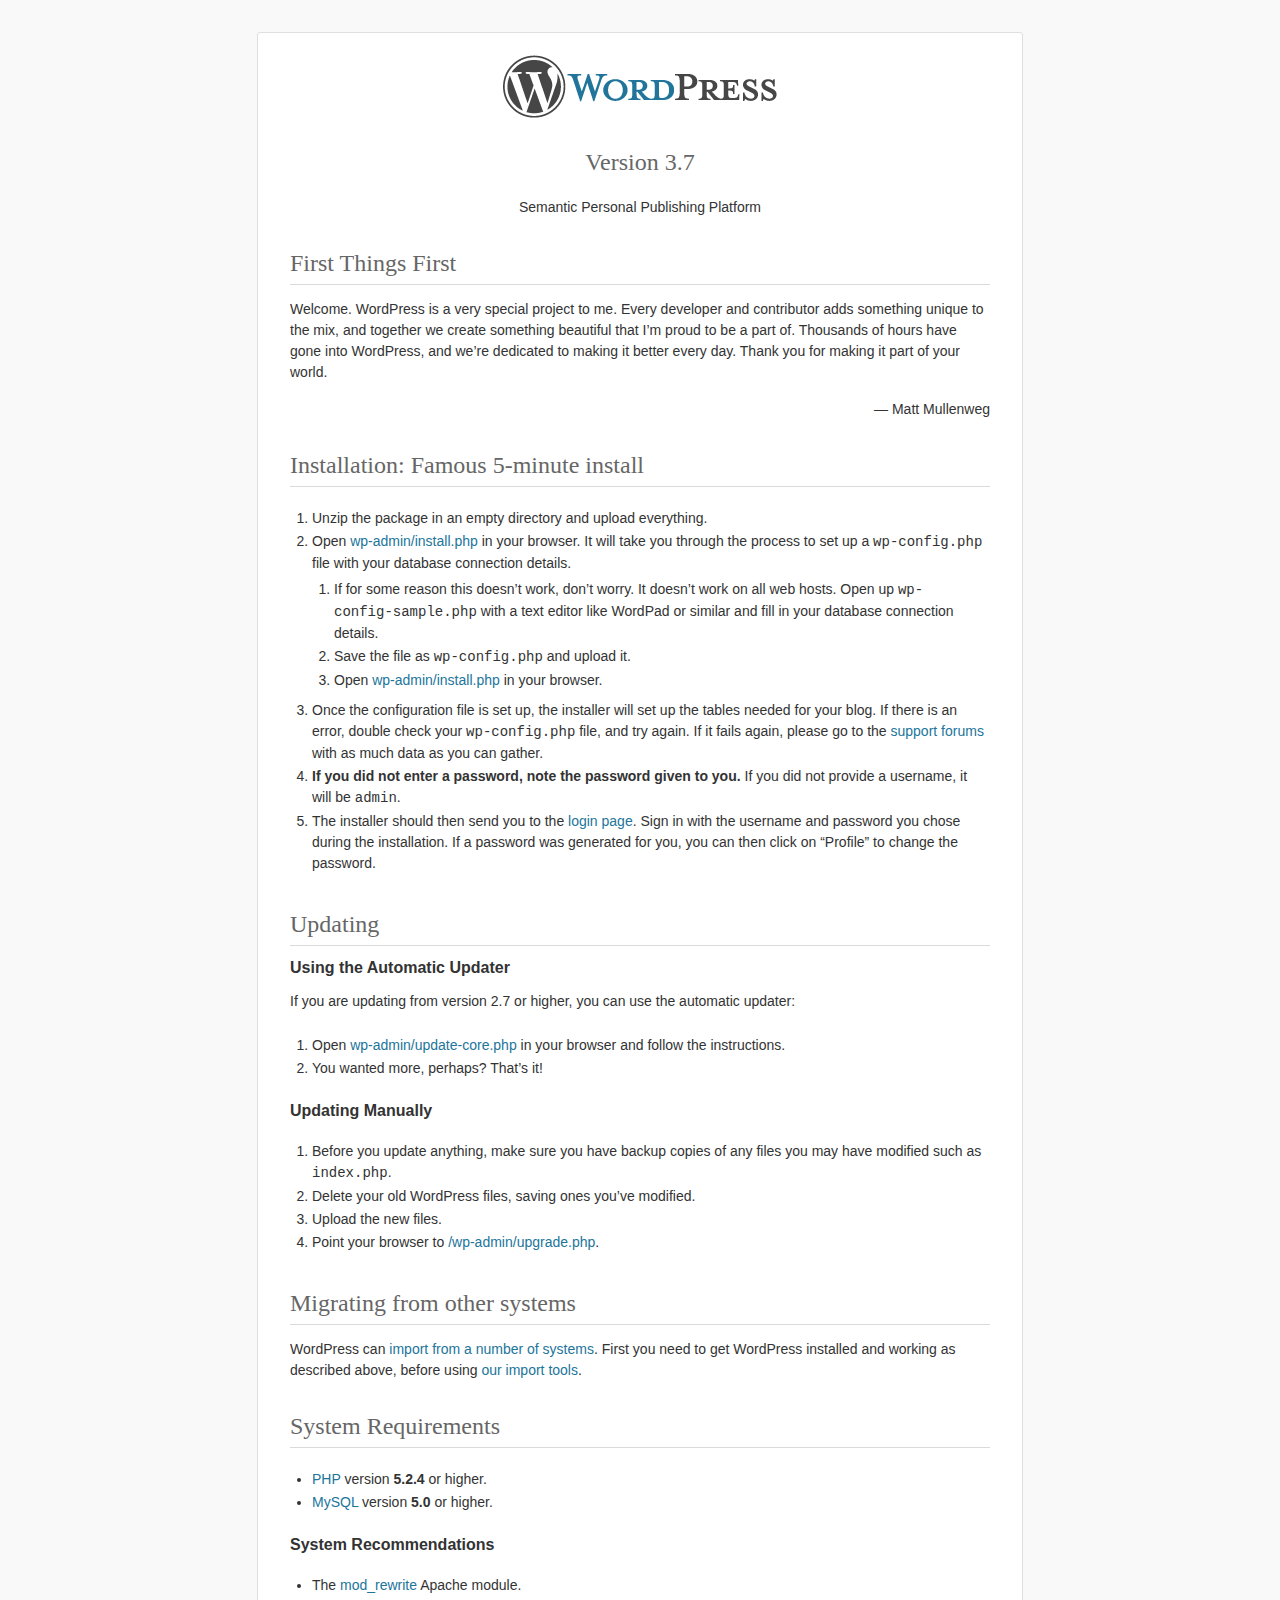
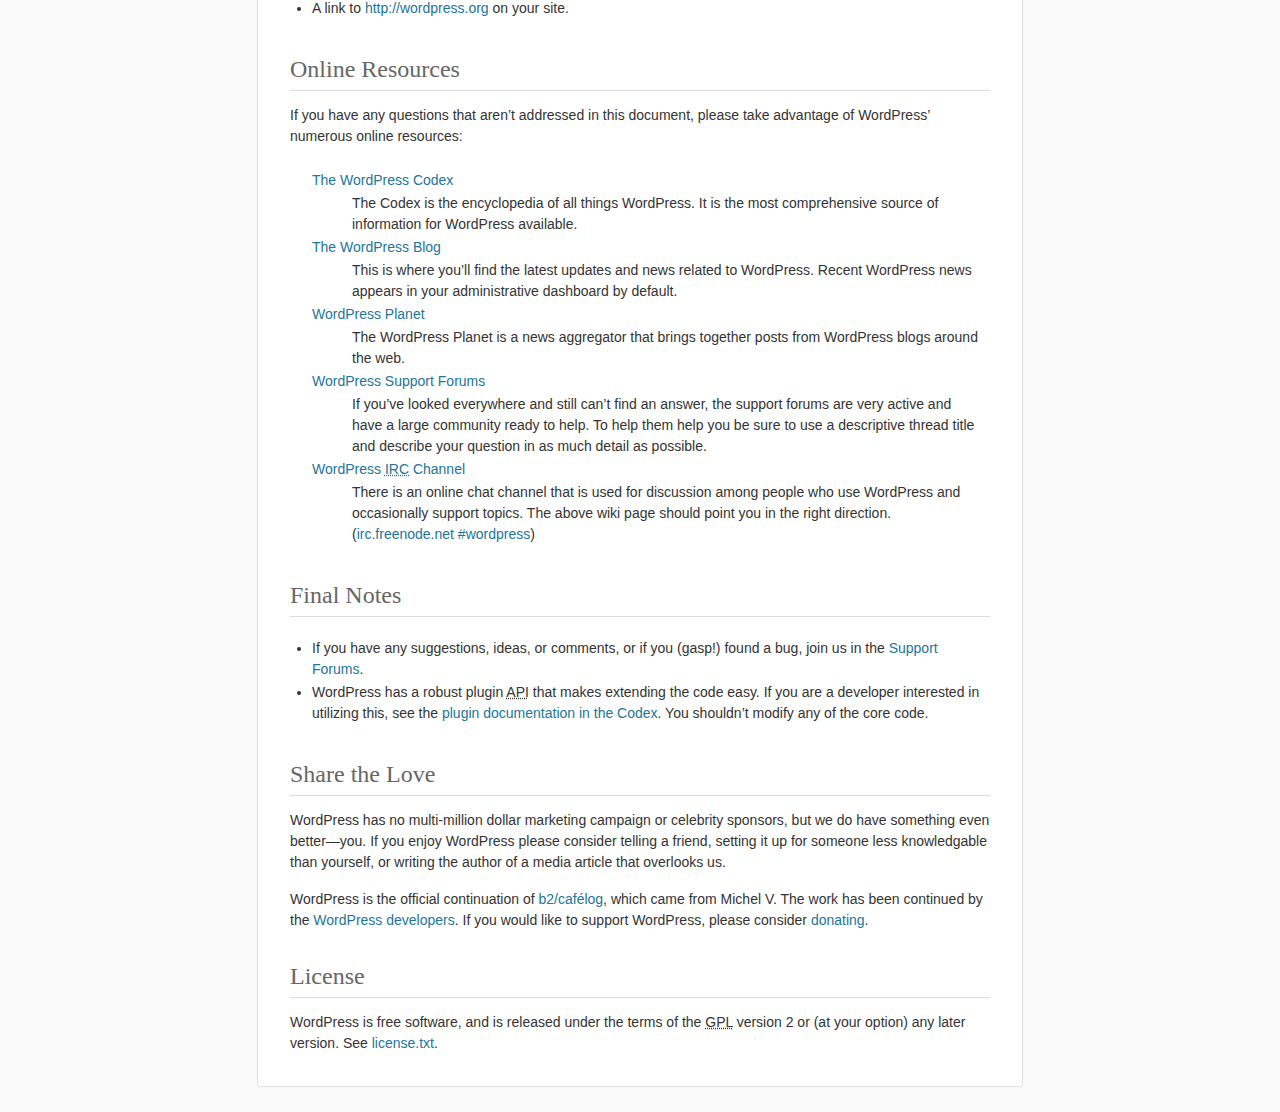
<file: news/readme.html>
<!DOCTYPE html>
<html>
<head>
	<meta http-equiv="Content-Type" content="text/html; charset=utf-8" />
	<title>WordPress &#8250; ReadMe</title>
	<link rel="stylesheet" href="wp-admin/css/install.css?ver=20100228" type="text/css" />
</head>
<body>
<h1 id="logo">
	<a href="http://wordpress.org/"><img alt="WordPress" src="wp-admin/images/wordpress-logo.png" /></a>
	<br /> Version 3.7
</h1>
<p style="text-align: center">Semantic Personal Publishing Platform</p>

<h1>First Things First</h1>
<p>Welcome. WordPress is a very special project to me. Every developer and contributor adds something unique to the mix, and together we create something beautiful that I&#8217;m proud to be a part of. Thousands of hours have gone into WordPress, and we&#8217;re dedicated to making it better every day. Thank you for making it part of your world.</p>
<p style="text-align: right">&#8212; Matt Mullenweg</p>

<h1>Installation: Famous 5-minute install</h1>
<ol>
	<li>Unzip the package in an empty directory and upload everything.</li>
	<li>Open <span class="file"><a href="wp-admin/install.php">wp-admin/install.php</a></span> in your browser. It will take you through the process to set up a <code>wp-config.php</code> file with your database connection details.
		<ol>
			<li>If for some reason this doesn&#8217;t work, don&#8217;t worry. It doesn&#8217;t work on all web hosts. Open up <code>wp-config-sample.php</code> with a text editor like WordPad or similar and fill in your database connection details.</li>
			<li>Save the file as <code>wp-config.php</code> and upload it.</li>
			<li>Open <span class="file"><a href="wp-admin/install.php">wp-admin/install.php</a></span> in your browser.</li>
		</ol>
	</li>
	<li>Once the configuration file is set up, the installer will set up the tables needed for your blog. If there is an error, double check your <code>wp-config.php</code> file, and try again. If it fails again, please go to the <a href="http://wordpress.org/support/" title="WordPress support">support forums</a> with as much data as you can gather.</li>
	<li><strong>If you did not enter a password, note the password given to you.</strong> If you did not provide a username, it will be <code>admin</code>.</li>
	<li>The installer should then send you to the <a href="wp-login.php">login page</a>. Sign in with the username and password you chose during the installation. If a password was generated for you, you can then click on &#8220;Profile&#8221; to change the password.</li>
</ol>

<h1>Updating</h1>
<h2>Using the Automatic Updater</h2>
<p>If you are updating from version 2.7 or higher, you can use the automatic updater:</p>
<ol>
	<li>Open <span class="file"><a href="wp-admin/update-core.php">wp-admin/update-core.php</a></span> in your browser and follow the instructions.</li>
	<li>You wanted more, perhaps? That&#8217;s it!</li>
</ol>

<h2>Updating Manually</h2>
<ol>
	<li>Before you update anything, make sure you have backup copies of any files you may have modified such as <code>index.php</code>.</li>
	<li>Delete your old WordPress files, saving ones you&#8217;ve modified.</li>
	<li>Upload the new files.</li>
	<li>Point your browser to <span class="file"><a href="wp-admin/upgrade.php">/wp-admin/upgrade.php</a>.</span></li>
</ol>

<h1>Migrating from other systems</h1>
<p>WordPress can <a href="http://codex.wordpress.org/Importing_Content">import from a number of systems</a>. First you need to get WordPress installed and working as described above, before using <a href="wp-admin/import.php" title="Import to WordPress">our import tools</a>.</p>

<h1>System Requirements</h1>
<ul>
	<li><a href="http://php.net/">PHP</a> version <strong>5.2.4</strong> or higher.</li>
	<li><a href="http://www.mysql.com/">MySQL</a> version <strong>5.0</strong> or higher.</li>
</ul>

<h2>System Recommendations</h2>
<ul>
	<li>The <a href="http://httpd.apache.org/docs/2.2/mod/mod_rewrite.html">mod_rewrite</a> Apache module.</li>
	<li>A link to <a href="http://wordpress.org/">http://wordpress.org</a> on your site.</li>
</ul>

<h1>Online Resources</h1>
<p>If you have any questions that aren&#8217;t addressed in this document, please take advantage of WordPress&#8217; numerous online resources:</p>
<dl>
	<dt><a href="http://codex.wordpress.org/">The WordPress Codex</a></dt>
		<dd>The Codex is the encyclopedia of all things WordPress. It is the most comprehensive source of information for WordPress available.</dd>
	<dt><a href="http://wordpress.org/news/">The WordPress Blog</a></dt>
		<dd>This is where you&#8217;ll find the latest updates and news related to WordPress. Recent WordPress news appears in your administrative dashboard by default.</dd>
	<dt><a href="http://planet.wordpress.org/">WordPress Planet</a></dt>
		<dd>The WordPress Planet is a news aggregator that brings together posts from WordPress blogs around the web.</dd>
	<dt><a href="http://wordpress.org/support/">WordPress Support Forums</a></dt>
		<dd>If you&#8217;ve looked everywhere and still can&#8217;t find an answer, the support forums are very active and have a large community ready to help. To help them help you be sure to use a descriptive thread title and describe your question in as much detail as possible.</dd>
	<dt><a href="http://codex.wordpress.org/IRC">WordPress <abbr title="Internet Relay Chat">IRC</abbr> Channel</a></dt>
		<dd>There is an online chat channel that is used for discussion among people who use WordPress and occasionally support topics. The above wiki page should point you in the right direction. (<a href="irc://irc.freenode.net/wordpress">irc.freenode.net #wordpress</a>)</dd>
</dl>

<h1>Final Notes</h1>
<ul>
	<li>If you have any suggestions, ideas, or comments, or if you (gasp!) found a bug, join us in the <a href="http://wordpress.org/support/">Support Forums</a>.</li>
	<li>WordPress has a robust plugin <abbr title="application programming interface">API</abbr> that makes extending the code easy. If you are a developer interested in utilizing this, see the <a href="http://codex.wordpress.org/Plugin_API" title="WordPress plugin API">plugin documentation in the Codex</a>. You shouldn&#8217;t modify any of the core code.</li>
</ul>

<h1>Share the Love</h1>
<p>WordPress has no multi-million dollar marketing campaign or celebrity sponsors, but we do have something even better&#8212;you. If you enjoy WordPress please consider telling a friend, setting it up for someone less knowledgable than yourself, or writing the author of a media article that overlooks us.</p>

<p>WordPress is the official continuation of <a href="http://cafelog.com/">b2/caf&#233;log</a>, which came from Michel V. The work has been continued by the <a href="http://wordpress.org/about/">WordPress developers</a>. If you would like to support WordPress, please consider <a href="http://wordpress.org/donate/" title="Donate to WordPress">donating</a>.</p>

<h1>License</h1>
<p>WordPress is free software, and is released under the terms of the <abbr title="GNU General Public License">GPL</abbr> version 2 or (at your option) any later version. See <a href="license.txt">license.txt</a>.</p>

</body>
</html>
</file>
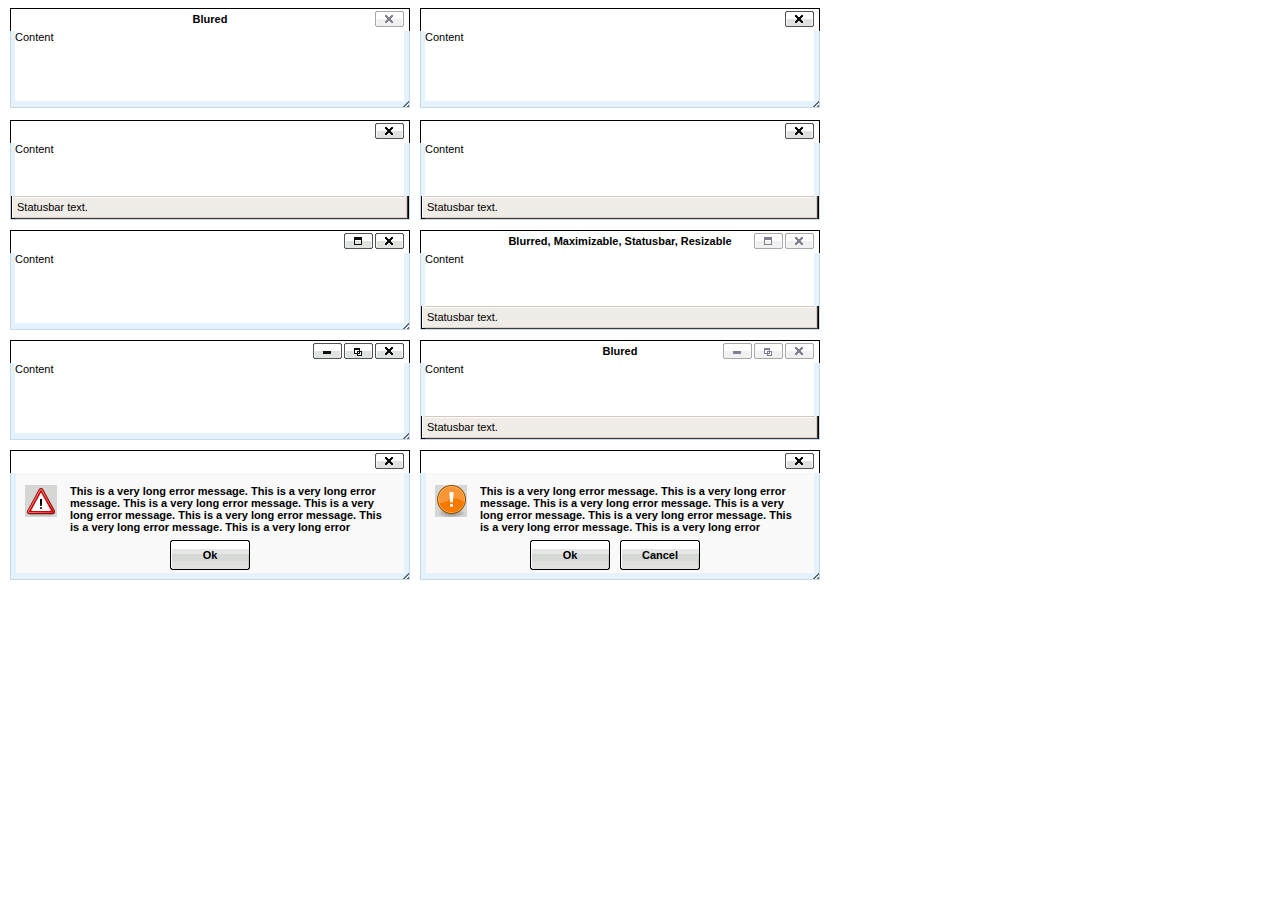
<file: news/wp-includes/js/tinymce/plugins/inlinepopups/template.htm>
<!-- <!DOCTYPE html PUBLIC "-//W3C//DTD XHTML 1.0 Strict//EN" "http://www.w3.org/TR/xhtml1/DTD/xhtml1-strict.dtd"> -->
<html xmlns="http://www.w3.org/1999/xhtml">
<head>
<title>Template for dialogs</title>
<link rel="stylesheet" type="text/css" href="skins/clearlooks2/window.css?ver=359-20131010" />
</head>
<body>

<div class="mceEditor">
	<div class="clearlooks2" style="width:400px; height:100px; left:10px;">
		<div class="mceWrapper">
			<div class="mceTop">
				<div class="mceLeft"></div>
				<div class="mceCenter"></div>
				<div class="mceRight"></div>
				<span>Blured</span>
			</div>

			<div class="mceMiddle">
				<div class="mceLeft"></div>
				<span>Content</span>
				<div class="mceRight"></div>
			</div>

			<div class="mceBottom">
				<div class="mceLeft"></div>
				<div class="mceCenter"></div>
				<div class="mceRight"></div>
				<span>Statusbar text.</span>
			</div>

			<a class="mceMove" href="#"></a>
			<a class="mceMin" href="#"></a>
			<a class="mceMax" href="#"></a>
			<a class="mceMed" href="#"></a>
			<a class="mceClose" href="#"></a>
			<a class="mceResize mceResizeN" href="#"></a>
			<a class="mceResize mceResizeS" href="#"></a>
			<a class="mceResize mceResizeW" href="#"></a>
			<a class="mceResize mceResizeE" href="#"></a>
			<a class="mceResize mceResizeNW" href="#"></a>
			<a class="mceResize mceResizeNE" href="#"></a>
			<a class="mceResize mceResizeSW" href="#"></a>
			<a class="mceResize mceResizeSE" href="#"></a>
		</div>
	</div>

	<div class="clearlooks2" style="width:400px; height:100px; left:420px;">
		<div class="mceWrapper mceMovable mceFocus">
			<div class="mceTop">
				<div class="mceLeft"></div>
				<div class="mceCenter"></div>
				<div class="mceRight"></div>
				<span>Focused</span>
			</div>

			<div class="mceMiddle">
				<div class="mceLeft"></div>
				<span>Content</span>
				<div class="mceRight"></div>
			</div>

			<div class="mceBottom">
				<div class="mceLeft"></div>
				<div class="mceCenter"></div>
				<div class="mceRight"></div>
				<span>Statusbar text.</span>
			</div>

			<a class="mceMove" href="#"></a>
			<a class="mceMin" href="#"></a>
			<a class="mceMax" href="#"></a>
			<a class="mceMed" href="#"></a>
			<a class="mceClose" href="#"></a>
			<a class="mceResize mceResizeN" href="#"></a>
			<a class="mceResize mceResizeS" href="#"></a>
			<a class="mceResize mceResizeW" href="#"></a>
			<a class="mceResize mceResizeE" href="#"></a>
			<a class="mceResize mceResizeNW" href="#"></a>
			<a class="mceResize mceResizeNE" href="#"></a>
			<a class="mceResize mceResizeSW" href="#"></a>
			<a class="mceResize mceResizeSE" href="#"></a>
		</div>
	</div>

	<div class="clearlooks2" style="width:400px; height:100px; left:10px; top:120px;">
		<div class="mceWrapper mceMovable mceFocus mceStatusbar">
			<div class="mceTop">
				<div class="mceLeft"></div>
				<div class="mceCenter"></div>
				<div class="mceRight"></div>
				<span>Statusbar</span>
			</div>

			<div class="mceMiddle">
				<div class="mceLeft"></div>
				<span>Content</span>
				<div class="mceRight"></div>
			</div>

			<div class="mceBottom">
				<div class="mceLeft"></div>
				<div class="mceCenter"></div>
				<div class="mceRight"></div>
				<span>Statusbar text.</span>
			</div>

			<a class="mceMove" href="#"></a>
			<a class="mceMin" href="#"></a>
			<a class="mceMax" href="#"></a>
			<a class="mceMed" href="#"></a>
			<a class="mceClose" href="#"></a>
			<a class="mceResize mceResizeN" href="#"></a>
			<a class="mceResize mceResizeS" href="#"></a>
			<a class="mceResize mceResizeW" href="#"></a>
			<a class="mceResize mceResizeE" href="#"></a>
			<a class="mceResize mceResizeNW" href="#"></a>
			<a class="mceResize mceResizeNE" href="#"></a>
			<a class="mceResize mceResizeSW" href="#"></a>
			<a class="mceResize mceResizeSE" href="#"></a>
		</div>
	</div>

	<div class="clearlooks2" style="width:400px; height:100px; left:420px; top:120px;">
		<div class="mceWrapper mceMovable mceFocus mceStatusbar mceResizable">
			<div class="mceTop">
				<div class="mceLeft"></div>
				<div class="mceCenter"></div>
				<div class="mceRight"></div>
				<span>Statusbar, Resizable</span>
			</div>

			<div class="mceMiddle">
				<div class="mceLeft"></div>
				<span>Content</span>
				<div class="mceRight"></div>
			</div>

			<div class="mceBottom">
				<div class="mceLeft"></div>
				<div class="mceCenter"></div>
				<div class="mceRight"></div>
				<span>Statusbar text.</span>
			</div>

			<a class="mceMove" href="#"></a>
			<a class="mceMin" href="#"></a>
			<a class="mceMax" href="#"></a>
			<a class="mceMed" href="#"></a>
			<a class="mceClose" href="#"></a>
			<a class="mceResize mceResizeN" href="#"></a>
			<a class="mceResize mceResizeS" href="#"></a>
			<a class="mceResize mceResizeW" href="#"></a>
			<a class="mceResize mceResizeE" href="#"></a>
			<a class="mceResize mceResizeNW" href="#"></a>
			<a class="mceResize mceResizeNE" href="#"></a>
			<a class="mceResize mceResizeSW" href="#"></a>
			<a class="mceResize mceResizeSE" href="#"></a>
		</div>
	</div>

	<div class="clearlooks2" style="width:400px; height:100px; left:10px; top:230px;">
		<div class="mceWrapper mceMovable mceFocus mceResizable mceMaximizable">
			<div class="mceTop">
				<div class="mceLeft"></div>
				<div class="mceCenter"></div>
				<div class="mceRight"></div>
				<span>Resizable, Maximizable</span>
			</div>

			<div class="mceMiddle">
				<div class="mceLeft"></div>
				<span>Content</span>
				<div class="mceRight"></div>
			</div>

			<div class="mceBottom">
				<div class="mceLeft"></div>
				<div class="mceCenter"></div>
				<div class="mceRight"></div>
				<span>Statusbar text.</span>
			</div>

			<a class="mceMove" href="#"></a>
			<a class="mceMin" href="#"></a>
			<a class="mceMax" href="#"></a>
			<a class="mceMed" href="#"></a>
			<a class="mceClose" href="#"></a>
			<a class="mceResize mceResizeN" href="#"></a>
			<a class="mceResize mceResizeS" href="#"></a>
			<a class="mceResize mceResizeW" href="#"></a>
			<a class="mceResize mceResizeE" href="#"></a>
			<a class="mceResize mceResizeNW" href="#"></a>
			<a class="mceResize mceResizeNE" href="#"></a>
			<a class="mceResize mceResizeSW" href="#"></a>
			<a class="mceResize mceResizeSE" href="#"></a>
		</div>
	</div>

	<div class="clearlooks2" style="width:400px; height:100px; left:420px; top:230px;">
		<div class="mceWrapper mceMovable mceStatusbar mceResizable mceMaximizable">
			<div class="mceTop">
				<div class="mceLeft"></div>
				<div class="mceCenter"></div>
				<div class="mceRight"></div>
				<span>Blurred, Maximizable, Statusbar, Resizable</span>
			</div>

			<div class="mceMiddle">
				<div class="mceLeft"></div>
				<span>Content</span>
				<div class="mceRight"></div>
			</div>

			<div class="mceBottom">
				<div class="mceLeft"></div>
				<div class="mceCenter"></div>
				<div class="mceRight"></div>
				<span>Statusbar text.</span>
			</div>

			<a class="mceMove" href="#"></a>
			<a class="mceMin" href="#"></a>
			<a class="mceMax" href="#"></a>
			<a class="mceMed" href="#"></a>
			<a class="mceClose" href="#"></a>
			<a class="mceResize mceResizeN" href="#"></a>
			<a class="mceResize mceResizeS" href="#"></a>
			<a class="mceResize mceResizeW" href="#"></a>
			<a class="mceResize mceResizeE" href="#"></a>
			<a class="mceResize mceResizeNW" href="#"></a>
			<a class="mceResize mceResizeNE" href="#"></a>
			<a class="mceResize mceResizeSW" href="#"></a>
			<a class="mceResize mceResizeSE" href="#"></a>
		</div>
	</div>

	<div class="clearlooks2" style="width:400px; height:100px; left:10px; top:340px;">
		<div class="mceWrapper mceMovable mceFocus mceResizable mceMaximized mceMinimizable mceMaximizable">
			<div class="mceTop">
				<div class="mceLeft"></div>
				<div class="mceCenter"></div>
				<div class="mceRight"></div>
				<span>Maximized, Maximizable, Minimizable</span>
			</div>

			<div class="mceMiddle">
				<div class="mceLeft"></div>
				<span>Content</span>
				<div class="mceRight"></div>
			</div>

			<div class="mceBottom">
				<div class="mceLeft"></div>
				<div class="mceCenter"></div>
				<div class="mceRight"></div>
				<span>Statusbar text.</span>
			</div>

			<a class="mceMove" href="#"></a>
			<a class="mceMin" href="#"></a>
			<a class="mceMax" href="#"></a>
			<a class="mceMed" href="#"></a>
			<a class="mceClose" href="#"></a>
			<a class="mceResize mceResizeN" href="#"></a>
			<a class="mceResize mceResizeS" href="#"></a>
			<a class="mceResize mceResizeW" href="#"></a>
			<a class="mceResize mceResizeE" href="#"></a>
			<a class="mceResize mceResizeNW" href="#"></a>
			<a class="mceResize mceResizeNE" href="#"></a>
			<a class="mceResize mceResizeSW" href="#"></a>
			<a class="mceResize mceResizeSE" href="#"></a>
		</div>
	</div>

	<div class="clearlooks2" style="width:400px; height:100px; left:420px; top:340px;">
		<div class="mceWrapper mceMovable mceStatusbar mceResizable mceMaximized mceMinimizable mceMaximizable">
			<div class="mceTop">
				<div class="mceLeft"></div>
				<div class="mceCenter"></div>
				<div class="mceRight"></div>
				<span>Blured</span>
			</div>

			<div class="mceMiddle">
				<div class="mceLeft"></div>
				<span>Content</span>
				<div class="mceRight"></div>
			</div>

			<div class="mceBottom">
				<div class="mceLeft"></div>
				<div class="mceCenter"></div>
				<div class="mceRight"></div>
				<span>Statusbar text.</span>
			</div>

			<a class="mceMove" href="#"></a>
			<a class="mceMin" href="#"></a>
			<a class="mceMax" href="#"></a>
			<a class="mceMed" href="#"></a>
			<a class="mceClose" href="#"></a>
			<a class="mceResize mceResizeN" href="#"></a>
			<a class="mceResize mceResizeS" href="#"></a>
			<a class="mceResize mceResizeW" href="#"></a>
			<a class="mceResize mceResizeE" href="#"></a>
			<a class="mceResize mceResizeNW" href="#"></a>
			<a class="mceResize mceResizeNE" href="#"></a>
			<a class="mceResize mceResizeSW" href="#"></a>
			<a class="mceResize mceResizeSE" href="#"></a>
		</div>
	</div>

	<div class="clearlooks2" style="width:400px; height:130px; left:10px; top:450px;">
		<div class="mceWrapper mceMovable mceFocus mceModal mceAlert">
			<div class="mceTop">
				<div class="mceLeft"></div>
				<div class="mceCenter"></div>
				<div class="mceRight"></div>
				<span>Alert</span>
			</div>

			<div class="mceMiddle">
				<div class="mceLeft"></div>
				<span>
					This is a very long error message. This is a very long error message.
					This is a very long error message. This is a very long error message.
					This is a very long error message. This is a very long error message.
					This is a very long error message. This is a very long error message.
					This is a very long error message. This is a very long error message.
					This is a very long error message. This is a very long error message.
				</span>
				<div class="mceRight"></div>
				<div class="mceIcon"></div>
			</div>

			<div class="mceBottom">
				<div class="mceLeft"></div>
				<div class="mceCenter"></div>
				<div class="mceRight"></div>
			</div>

			<a class="mceMove" href="#"></a>
			<a class="mceButton mceOk" href="#">Ok</a>
			<a class="mceClose" href="#"></a>
		</div>
	</div>

	<div class="clearlooks2" style="width:400px; height:130px; left:420px; top:450px;">
		<div class="mceWrapper mceMovable mceFocus mceModal mceConfirm">
			<div class="mceTop">
				<div class="mceLeft"></div>
				<div class="mceCenter"></div>
				<div class="mceRight"></div>
				<span>Confirm</span>
			</div>

			<div class="mceMiddle">
				<div class="mceLeft"></div>
				<span>
					This is a very long error message. This is a very long error message.
					This is a very long error message. This is a very long error message.
					This is a very long error message. This is a very long error message.
					This is a very long error message. This is a very long error message.
					This is a very long error message. This is a very long error message.
					This is a very long error message. This is a very long error message.
					</span>
				<div class="mceRight"></div>
				<div class="mceIcon"></div>
			</div>

			<div class="mceBottom">
				<div class="mceLeft"></div>
				<div class="mceCenter"></div>
				<div class="mceRight"></div>
			</div>

			<a class="mceMove" href="#"></a>
			<a class="mceButton mceOk" href="#">Ok</a>
			<a class="mceButton mceCancel" href="#">Cancel</a>
			<a class="mceClose" href="#"></a>
		</div>
	</div>
</div>

</body>
</html>
</file>
<file: news/wp-admin/css/install.css>
html {
	background: #f9f9f9;
}

body {
	background: #fff;
	color: #333;
	font-family: sans-serif;
	margin: 2em auto;
	padding: 1em 2em;
	-webkit-border-radius: 3px;
	border-radius: 3px;
	border: 1px solid #dfdfdf;
	max-width: 700px;
}

a {
	color: #21759b;
	text-decoration: none;
}

a:hover {
	color: #d54e21;
}

h1 {
	border-bottom: 1px solid #dadada;
	clear: both;
	color: #666;
	font: 24px Georgia, "Times New Roman", Times, serif;
	margin: 30px 0 0 0;
	padding: 0;
	padding-bottom: 7px;
}

h2 {
	font-size: 16px;
}

p, li, dd, dt {
	padding-bottom: 2px;
	font-size: 14px;
	line-height: 1.5;
}

code, .code {
	font-size: 14px;
}

ul, ol, dl {
	padding: 5px 5px 5px 22px;
}

a img {
	border:0
}
abbr {
	border: 0;
	font-variant: normal;
}
#logo {
	margin: 6px 0 14px 0;
	border-bottom: none;
	text-align:center
}
#logo a {
	background-image: url('../images/wordpress-logo.png?ver=20120216');
	background-size: 274px 63px;
	background-position: top center;
	background-repeat: no-repeat;
	height: 67px;
	text-indent: -9999px;
	outline: none;
	overflow: hidden;
	display: block;
}
@media print,
  (-o-min-device-pixel-ratio: 5/4),
  (-webkit-min-device-pixel-ratio: 1.25),
  (min-resolution: 120dpi) {
	#logo a {
		background-image: url('../images/wordpress-logo-2x.png?ver=20120412');
		background-size: 274px 63px;
	}
}
.step {
	margin: 20px 0 15px;
}
.step, th {
	text-align: left;
	padding: 0;
}
.step .button-large {
	font-size: 14px;
}
textarea {
	border: 1px solid #dfdfdf;
	-webkit-border-radius: 3px;
	border-radius: 3px;
	font-family: sans-serif;
	width:  695px;
}

.form-table {
	border-collapse: collapse;
	margin-top: 1em;
	width: 100%;
}

.form-table td {
	margin-bottom: 9px;
	padding: 10px 20px 10px 0;
	border-bottom: 8px solid #fff;
	font-size: 14px;
	vertical-align: top
}

.form-table th {
	font-size: 14px;
	text-align: left;
	padding: 16px 20px 10px 0;
	border-bottom: 8px solid #fff;
	width: 140px;
	vertical-align: top;
}

.form-table code {
	line-height: 18px;
	font-size: 14px;
}

.form-table p {
	margin: 4px 0 0 0;
	font-size: 11px;
}

.form-table input {
	line-height: 20px;
	font-size: 15px;
	padding: 2px;
	border: 1px #dfdfdf solid;
	-webkit-border-radius: 3px;
	border-radius: 3px;
	font-family: sans-serif;
}

.form-table input[type=text],
.form-table input[type=password] {
	width: 206px;
}

.form-table th p {
	font-weight: normal;
}

.form-table.install-success td {
	vertical-align: middle;
	padding: 16px 20px 10px 0;
}

.form-table.install-success td p {
	margin: 0;
	font-size: 14px;
}

.form-table.install-success td code {
	margin: 0;
	font-size: 18px;
}

#error-page {
	margin-top: 50px;
}

#error-page p {
	font-size: 14px;
	line-height: 18px;
	margin: 25px 0 20px;
}

#error-page code, .code {
	font-family: Consolas, Monaco, monospace;
}

#pass-strength-result {
	background-color: #eee;
	border-color: #ddd !important;
	border-style: solid;
	border-width: 1px;
	margin: 5px 5px 5px 0;
	padding: 5px;
	text-align: center;
	width: 200px;
	display: none;
}

#pass-strength-result.bad {
	background-color: #ffb78c;
	border-color: #ff853c !important;
}

#pass-strength-result.good {
	background-color: #ffec8b;
	border-color: #ffcc00 !important;
}

#pass-strength-result.short {
	background-color: #ffa0a0;
	border-color: #f04040 !important;
}

#pass-strength-result.strong {
	background-color: #c3ff88;
	border-color: #8dff1c !important;
}

.message {
	border: 1px solid #c00;
	-webkit-border-radius: 3px;
	border-radius:         3px;
	padding: 0.5em 0.7em;
	margin: 5px 0 15px;
	background-color: #ffebe8;
}

/* install-rtl */
body.rtl {
	font-family: Tahoma, arial;
}

.rtl h1 {
	font-family: arial;
	margin: 5px -4px 0 0;
}

.rtl ul,
.rtl ol {
	padding: 5px 22px 5px 5px;
}

.rtl .step,
.rtl th,
.rtl .form-table th {
	text-align: right;
}

.rtl .submit input,
.rtl .button,
.rtl .button-secondary {
	margin-right: 0;
}

.rtl #dbname,
.rtl #uname,
.rtl #pwd,
.rtl #dbhost,
.rtl #prefix,
.rtl #user_login,
.rtl #admin_email,
.rtl #pass1,
.rtl #pass2 {
	direction: ltr;
}
</file>
<file: news/wp-includes/js/tinymce/plugins/inlinepopups/skins/clearlooks2/window.css>
/* Clearlooks 2 */

/* Reset */
.clearlooks2, .clearlooks2 div, .clearlooks2 span, .clearlooks2 a {vertical-align:baseline; text-align:left; position:absolute; border:0; padding:0; margin:0; background:transparent; font-family:Arial,Verdana; font-size:11px; color:#000; text-decoration:none; font-weight:normal; width:auto; height:auto; overflow:hidden; display:block}

/* General */
.clearlooks2 {position:absolute; direction:ltr}
.clearlooks2 .mceWrapper {position:static}
.mceEventBlocker {position:fixed; left:0; top:0; background:url(img/horizontal.gif) no-repeat 0 -75px; width:100%; height:100%}
.clearlooks2 .mcePlaceHolder {border:1px solid #000; background:#888; top:0; left:0; opacity:0.5; -ms-filter:'alpha(opacity=50)'; filter:alpha(opacity=50)}
.clearlooks2_modalBlocker {position:fixed; left:0; top:0; width:100%; height:100%; background:#FFF; opacity:0.6; -ms-filter:'alpha(opacity=60)'; filter:alpha(opacity=60); display:none}

/* Top */
.clearlooks2 .mceTop, 
.clearlooks2 .mceTop div {
	top:0; 
	width:100%; 
	height:23px
}
.clearlooks2 .mceTop .mceLeft {
	width:55%; 
	background-image: none;
	border-style: solid none none solid;
	border-width: 1px;
}
.clearlooks2 .mceTop .mceCenter {
}
.clearlooks2 .mceTop .mceRight {
	right:0; 
	width:55%; 
	height:23px; 
	background-image: none;
	border-style: solid solid none none;
	border-width: 1px;
}
.clearlooks2 .mceTop span {
	width:100%;
	font: 12px/20px bold "Lucida Grande","Lucida Sans Unicode",Tahoma,Verdana,sans-serif;
	text-align:center; 
	vertical-align:middle; 
	line-height:23px; 
	font-weight:bold;
}
.clearlooks2 .mceFocus .mceTop .mceLeft {
	background-image: none;
	border-style: solid none none solid;
	border-width: 1px;
}
.clearlooks2 .mceFocus .mceTop .mceCenter {
}
.clearlooks2 .mceFocus .mceTop .mceRight {
	background-image: none;
	border-style: solid solid none none;
	border-width: 1px;
}
.clearlooks2 .mceFocus .mceTop span {
color:#FFF
}

/* Middle */
.clearlooks2 .mceMiddle, .clearlooks2 .mceMiddle div {top:0}
.clearlooks2 .mceMiddle {width:100%; height:100%; clip:rect(23px auto auto auto)}
.clearlooks2 .mceMiddle .mceLeft {left:0; width:5px; height:100%; background:#E4F2FD;border-left:1px solid #c6d9e9}
.clearlooks2 .mceMiddle span {top:23px; left:5px; width:100%; height:100%; background:#FFF}
.clearlooks2 .mceMiddle .mceRight {right:0; width:5px; height:100%; background:#E4F2FD;border-right:1px solid #c6d9e9}

/* Bottom */
.clearlooks2 .mceBottom, .clearlooks2 .mceBottom div {height:6px}
.clearlooks2 .mceBottom {left:0; bottom:0; width:100%;background:#E4F2FD;border-bottom:1px solid #c6d9e9}
.clearlooks2 .mceBottom div {top:0}
.clearlooks2 .mceBottom .mceLeft {left:0; width:5px; background:#E4F2FD  ;border-left:1px solid #c6d9e9}
.clearlooks2 .mceBottom .mceCenter {left:5px; width:100%}
.clearlooks2 .mceBottom .mceRight {right:0; width:6px; background:#E4F2FD url(img/drag.gif) no-repeat;border-right:1px solid #c6d9e9}
.clearlooks2 .mceBottom span {display:none}
.clearlooks2 .mceStatusbar .mceBottom, .clearlooks2 .mceStatusbar .mceBottom div {height:23px}
.clearlooks2 .mceStatusbar .mceBottom .mceLeft {background:url(img/corners.gif) -29px 0}
.clearlooks2 .mceStatusbar .mceBottom .mceCenter {background:url(img/horizontal.gif) 0 -52px}
.clearlooks2 .mceStatusbar .mceBottom .mceRight {background:url(img/corners.gif) -24px 0}
.clearlooks2 .mceStatusbar .mceBottom span {display:block; left:7px; font-family:Arial, Verdana; font-size:11px; line-height:23px}

/* Actions */
.clearlooks2 a {width:29px; height:16px; top:3px;}
.clearlooks2 .mceClose {right:6px; background:url(img/buttons.gif) -87px 0}
.clearlooks2 .mceMin {display:none; right:68px; background:url(img/buttons.gif) 0 0}
.clearlooks2 .mceMed {display:none; right:37px; background:url(img/buttons.gif) -29px 0}
.clearlooks2 .mceMax {display:none; right:37px; background:url(img/buttons.gif) -58px 0}
.clearlooks2 .mceMove {display:none;width:100%;cursor:move;background:url(img/corners.gif) no-repeat -100px -100px}
.clearlooks2 .mceMovable .mceMove {display:block}
.clearlooks2 .mceFocus .mceClose {right:6px; background:url(img/buttons.gif) -87px -16px}
.clearlooks2 .mceFocus .mceMin {right:68px; background:url(img/buttons.gif) 0 -16px}
.clearlooks2 .mceFocus .mceMed {right:37px; background:url(img/buttons.gif) -29px -16px}
.clearlooks2 .mceFocus .mceMax {right:37px; background:url(img/buttons.gif) -58px -16px}
.clearlooks2 .mceFocus .mceClose:hover {right:6px; background:url(img/buttons.gif) -87px -32px}
.clearlooks2 .mceFocus .mceClose:hover {right:6px; background:url(img/buttons.gif) -87px -32px}
.clearlooks2 .mceFocus .mceMin:hover {right:68px; background:url(img/buttons.gif) 0 -32px}
.clearlooks2 .mceFocus .mceMed:hover {right:37px; background:url(img/buttons.gif) -29px -32px}
.clearlooks2 .mceFocus .mceMax:hover {right:37px; background:url(img/buttons.gif) -58px -32px}

/* Resize */
.clearlooks2 .mceResize {top:auto; left:auto; display:none; width:5px; height:5px; background:url(img/horizontal.gif) no-repeat 0 -75px}
.clearlooks2 .mceResizable .mceResize {display:block}
.clearlooks2 .mceResizable .mceMin, .clearlooks2 .mceMax {display:none}
.clearlooks2 .mceMinimizable .mceMin {display:block}
.clearlooks2 .mceMaximizable .mceMax {display:block}
.clearlooks2 .mceMaximized .mceMed {display:block}
.clearlooks2 .mceMaximized .mceMax {display:none}
.clearlooks2 a.mceResizeN {top:0; left:0; width:100%; cursor:n-resize}
.clearlooks2 a.mceResizeNW {top:0; left:0; cursor:nw-resize}
.clearlooks2 a.mceResizeNE {top:0; right:0; cursor:ne-resize}
.clearlooks2 a.mceResizeW {top:0; left:0; height:100%; cursor:w-resize;}
.clearlooks2 a.mceResizeE {top:0; right:0; height:100%; cursor:e-resize}
.clearlooks2 a.mceResizeS {bottom:0; left:0; width:100%; cursor:s-resize}
.clearlooks2 a.mceResizeSW {bottom:0; left:0; cursor:sw-resize}
.clearlooks2 a.mceResizeSE {bottom:0; right:0; cursor:se-resize}

/* Alert/Confirm */
.clearlooks2 .mceButton {font-weight:bold; bottom:10px; width:80px; height:30px; background:url(img/button.gif); line-height:30px; vertical-align:middle; text-align:center; outline:0}
.clearlooks2 .mceMiddle .mceIcon {left:15px; top:35px; width:32px; height:32px}
.clearlooks2 .mceAlert .mceMiddle span, .clearlooks2 .mceConfirm .mceMiddle span {background:transparent;left:60px; top:35px; width:320px; height:50px; font-weight:bold; overflow:auto; white-space:normal}
.clearlooks2 a:hover {font-weight:bold;}
.clearlooks2 .mceAlert .mceMiddle, .clearlooks2 .mceConfirm .mceMiddle {background:#F9F9F9}
.clearlooks2 .mceAlert .mceOk {left:50%; top:auto; margin-left: -40px}
.clearlooks2 .mceAlert .mceIcon {background:url(img/alert.gif)}
.clearlooks2 .mceConfirm .mceOk {left:50%; top:auto; margin-left: -90px}
.clearlooks2 .mceConfirm .mceCancel {left:50%; top:auto}
.clearlooks2 .mceConfirm .mceIcon {background:url(img/confirm.gif)}
</file>
